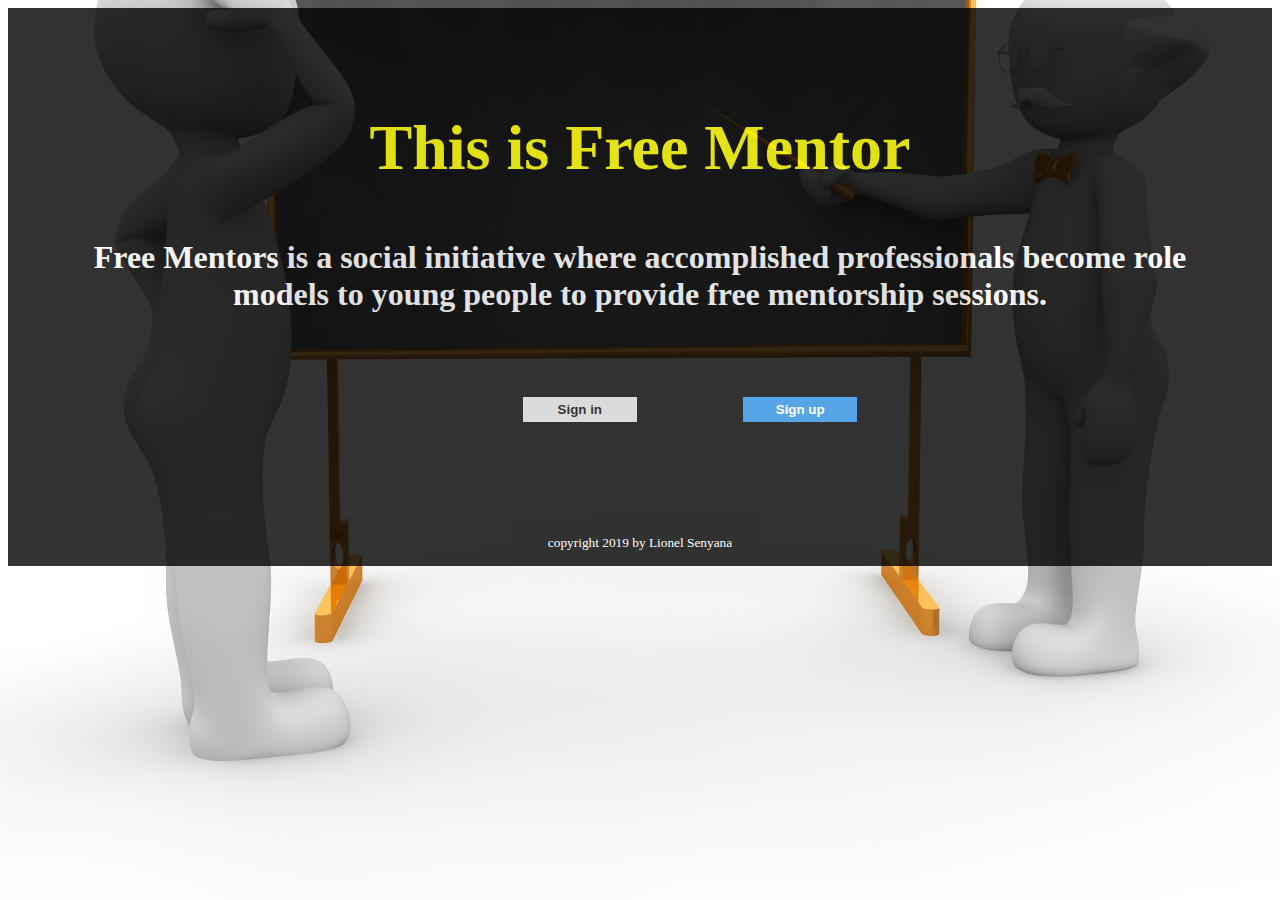
<file: UI/index.html>
<!DOCTYPE html>
<html lang="en">

<head>
  <link rel="stylesheet" type="text/css" href="../UI/css/app.css">
  
</head>

<body>
  <div class="indexContainer">
    <div class="grid-container">
      <div class="item1">
        <h2>This is Free Mentor</h2>
        <h5>Free Mentors is a social initiative where accomplished professionals become role models to
          young people to provide free mentorship sessions.</h5>
      </div>
    </div>
    <div id="landingPageSection">
      <input class="signin" type="button" value="Sign in" id="signIn" onclick="processForSignin()" />
      <input class="signup" type="button" value="Sign up" id="signUp" onclick="processForSignup()" />
    </div>
    <p id="footer">
      
        <small>
          copyright 2019 by Lionel Senyana
        </small>
      
    </p>
  </div>
  
  <script src="../UI/js/freementor.js"></script>
</body>

</html>
</file>
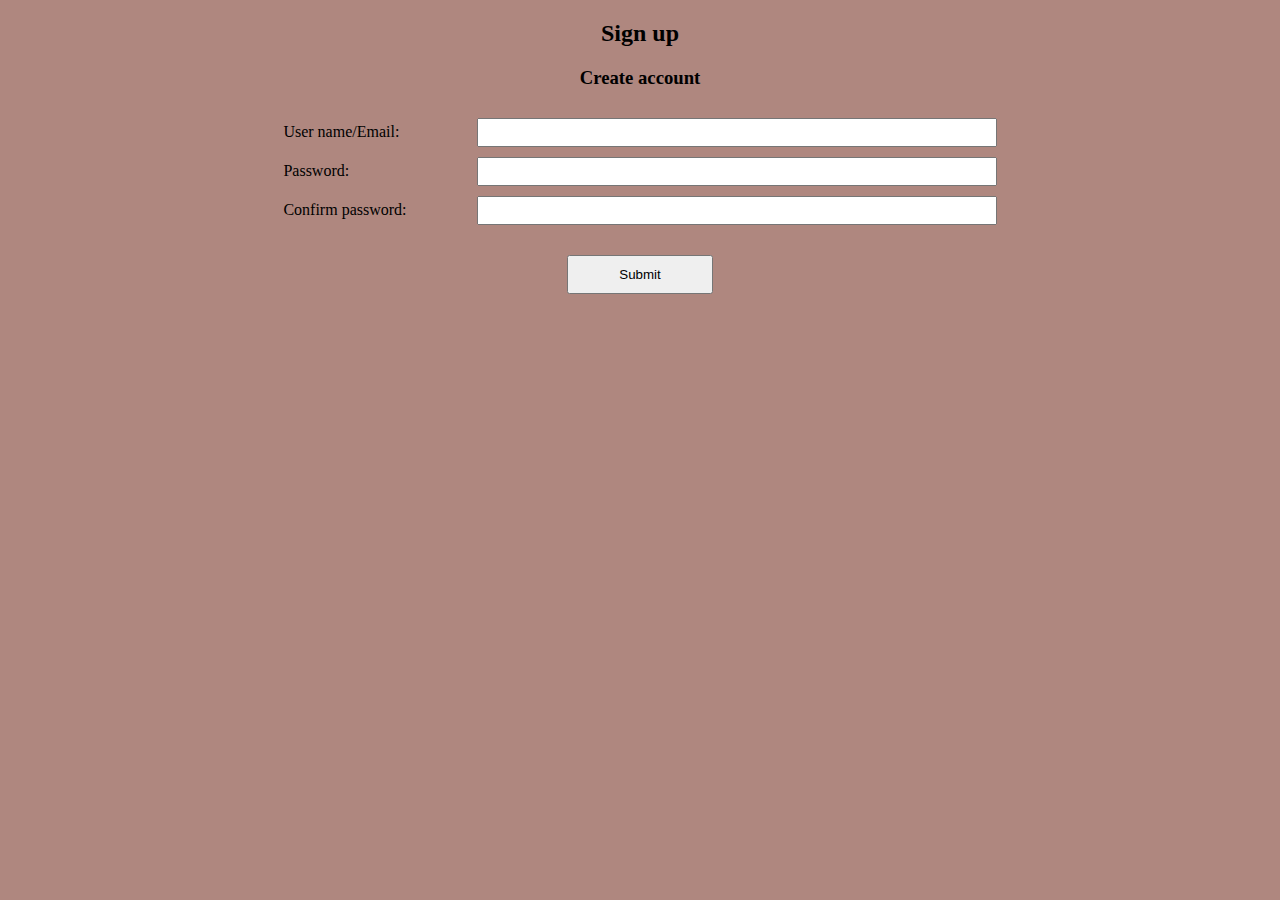
<file: html/signup.html>
<!DOCTYPE html>
<html lang="en">

<head>
  <style>
    body {
      background-color: #AF877F;
    }

    h2 {
      color: solid black;
      text-align: center;
    }

    h3 {
      color: solid grey;
      text-align: center;
    }

    label,
    input {
      display: inline-block;
    }

    label {
      width: 15%;
      text-align: left;
    }

    input {
      width: 40%;
      margin-top: 10px;
      padding: 5px 5px;
    }

    button {
      margin-top: 30px;
      text-align: center;
      padding: 10px 50px;
    }

    #formSection {
      text-align: center;
    }
  </style>

  <script>
    function validateAndSubmit() {
      var userNameEmail = document.getElementById("userNameEmail").value;
      if (!userNameEmail) {
        alert("Missing User Name as Email");
        return false;
      } else if (!userNameEmail.includes("@")) {
        alert("Your email is missing'@'");
        return false;
      }
      var password = document.getElementById("password").value;
      var confirmPassword = document.getElementById("confirmPassword").value;
      if (!password) {
        alert("Missing password");
        return false;
      } else if (!confirmPassword) {
        alert("Missing confirmation");
        return false;
      } else if (password !== confirmPassword) {
        alert("password doesn't match");
        return false;
      }
      var password = document.getElementById("password").value;
      if (checkPassword(password) == false) {
        return false;
      }
      /*
       * TODO: Should be submitting to back-end.
       * However, because the back-end is not available yet, let's assume that all admins
       * will have an email that starts with admin followed by a a number
       */
      var freeMentorAppUser = null;
      
      // // // This is used to temporarily clear the local storage, while waiting for back-end to be implemented:
      // localStorage.removeItem('user');
      // localStorage.removeItem('mentor');
      // localStorage.removeItem('admin');

      var profile = {};
      profile.email = userNameEmail;
      profile.password = password;

      if(userNameEmail.startsWith('admin')) {
        localStorage.setItem('admin', JSON.stringify(profile));
      }
      else {
        localStorage.setItem('user', JSON.stringify(profile));
      }     
      window.location.assign("all-users.html");
      // return true; // TODO: this will signal for the form to submit. Comming up later on...
    }

    function checkPassword(password) {
      if (!password) {
        alert("Missing Password");
        return false;
      }
      if (password.length < 6) {
        alert("Password should be at least 6 characters");
        return false;
      }
      return true;
    }
  </script>
</head>

<body>
  <div id="formSection">
    <h2>Sign up</h2>
    <h3>Create account</h3>
    <form>
      <label>User name/Email:</label>
      <input type="text" id="userNameEmail">
      <br>
      <label>Password:</label>
      <input type="password" id="password">
      <br>
      <label>Confirm password:</label>
      <input type="password" id="confirmPassword">
      <br>
      <!-- Once the back-end is ready, the submit will be restored:
    <button onclick="validateAndSubmit()" type="submit" id="submit">Submit</button>
  -->
      <button onclick="validateAndSubmit()" type="button" id="submit">Submit</button>
    </form>
  </div>
</body>

</html>
</file>
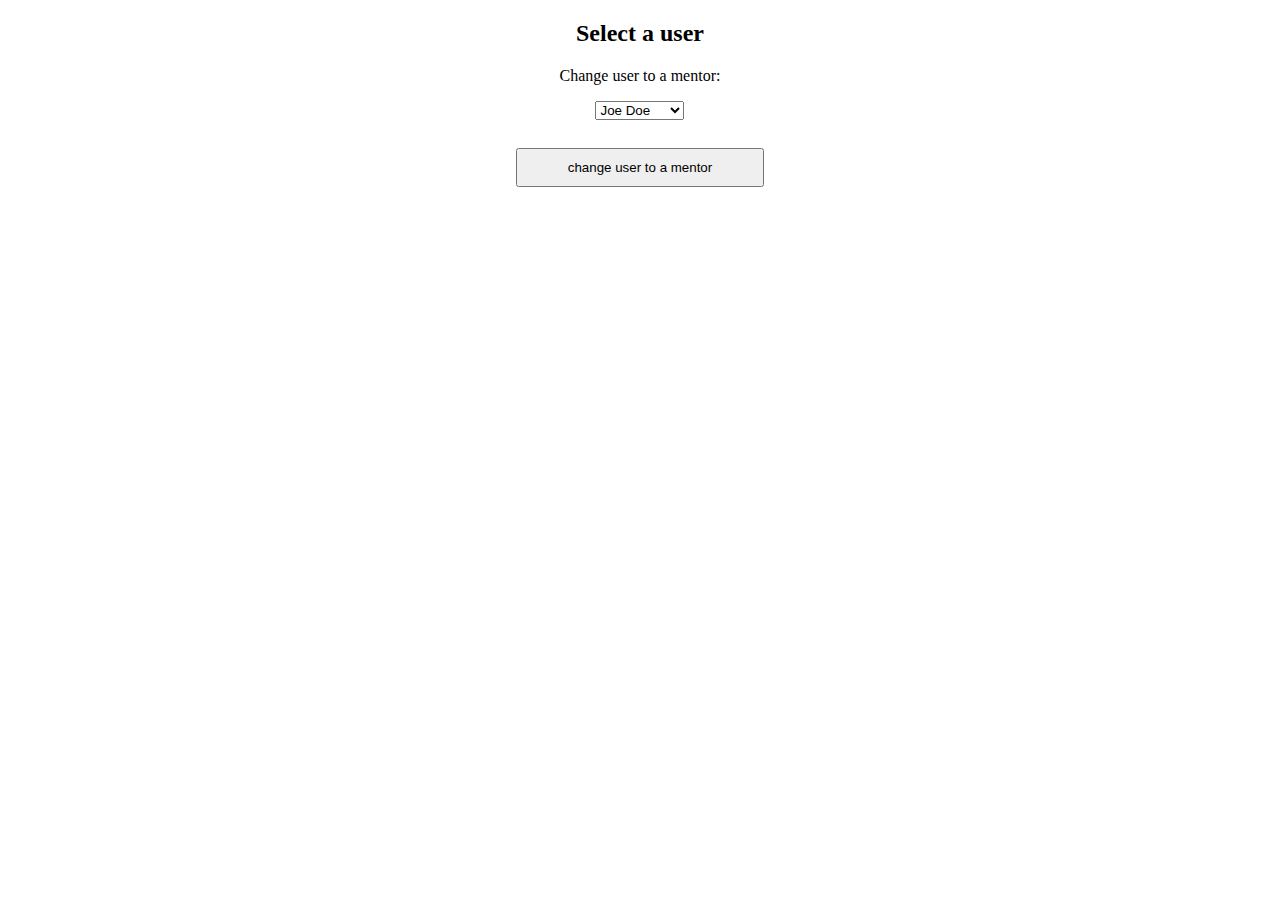
<file: UI/html/admin-change-user-type.html>
<!DOCTYPE html>
<html lang="en">

<head>
      <style>
            body {
                  background-color: white;
            }

            h2 {
                  color: solid black;
                  text-align: center;
            }

            p {
                  color: solid grey;
                  text-align: center;
            }

            form,
            button {
                  display: inline-block;
            }

            form {
                  color: grey;
            }

            button {
                  margin-top: 10px;
                  padding: 10px 50px;
            }

            #actionSection {
                  text-align: center;
            }
      </style>
      <script>
            /*
             * Since we do not have back-end let's assume 
             * some hard-coded users for now.  We will
             * replace once back-end is available
             */
            var allUsers = [
                  "Joe Doe",
                  "Jane Smith"
            ];

            function changeToMentor() {
                  var user = localStorage.getItem("user");
                  if(user) {
                        localStorage.removeItem("user");
                        localStorage.setItem("mentor", user);
                  }
            }
      </script>
</head>

<body>
      <div id="actionSection">
            <h2>Select a user</h2>
            <p>Change user to a mentor:</p>
            <form action="">
                  <select name="users">
                        <option value="">Joe Doe</option>
                        <option value="">Jane Smith</option>
                        <option value=""></option>
                  </select>
                  <br><br>
                  <button id="submit" onclick="changeToMentor()">change user to a mentor</button>
            </form>
      </div>
      <div id="usersSection">
      </div>
</body>

</html>
</file>
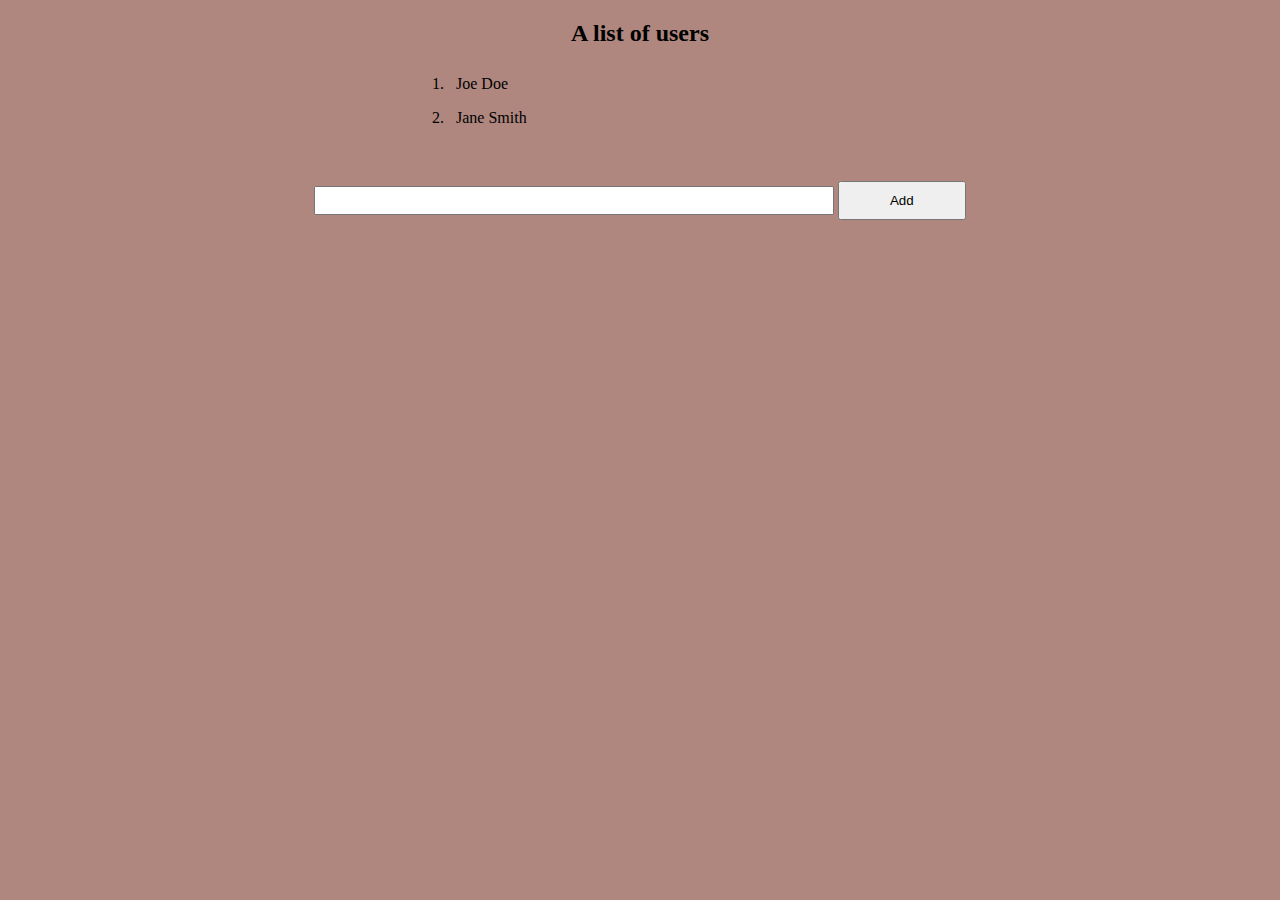
<file: UI/html/admin-list-users.html>
<!DOCTYPE html>
<html lang="en">

<head>
      <style>
            body {
                  background-color: #AF877F;
            }

            h2 {
                  text-align: center;
            }

            ol li {
                  list-style-type: Times-Newroman;
                  margin-left: 400px;
                  padding: 8px;
            }

            form {
                  margin-left: 450px;
                  color: solid grey;
            }

            input,
            button {
                  display: inline-block;
            }

            input {
                  width: 40%;
                  margin-top: 10px;
                  padding: 5px 5px;
            }

            button {
                  margin-top: 30px;
                  padding: 10px 50px;
            }

            #listOfUsersSection {
                  text-align: center;
            }
      </style>
      <script>
            
            /*
             * Since we do not have back-end let's assume 
             * some hard-coded users for now.  We will
             * replace once back-end is available
             */
             var allUsers = [
                  "Joe Doe",
                  "Jane Smith"
            ];

            var orderListOfUsers = null;

            function populateUsers() {
                  // alert("About to load users");
                  if (allUsers) {
                        orderListOfUsers =
                              document.createElement('ol');

                        for (var i = 0; i < allUsers.length; i++) {
                              var currentUserElment =
                                    document.createElement('li');
                              currentUserElment.appendChild(
                                    document.createTextNode(allUsers[i]));
                              orderListOfUsers.appendChild(currentUserElment);
                        }
                        document.getElementById("usersSection").appendChild(orderListOfUsers);
                  }
            }

            function addUser() {
                  var fullName =
                        document.getElementById("name").value;
                  if (!fullName) {
                        alert("Name cannot be empty");
                  } else {
                        var names = fullName.split(" ");
                        if (!names || names.length < 2) {
                              alert("First Name and Last Name required");
                        } else {
                              document.getElementById("usersSection").removeChild(orderListOfUsers);
                              allUsers.push(fullName);
                              populateUsers();
                              document.getElementById("name").value = "";
                        }
                        return false;
                  }
                  return false;
            }
      </script>
</head>

<body onload="populateUsers()">
      <div>
            <h2>A list of users</h2>

            <div id="usersSection">
            </div>
            <div id="listOfUsersSection">
                  <!--<form>-->
                  <input type="name" id="name" />
                  <button id="add" value="Add" onclick=addUser()>Add</button>
                  <!--</form> -->
            </div>
      </div>
</body>

</html>
</file>
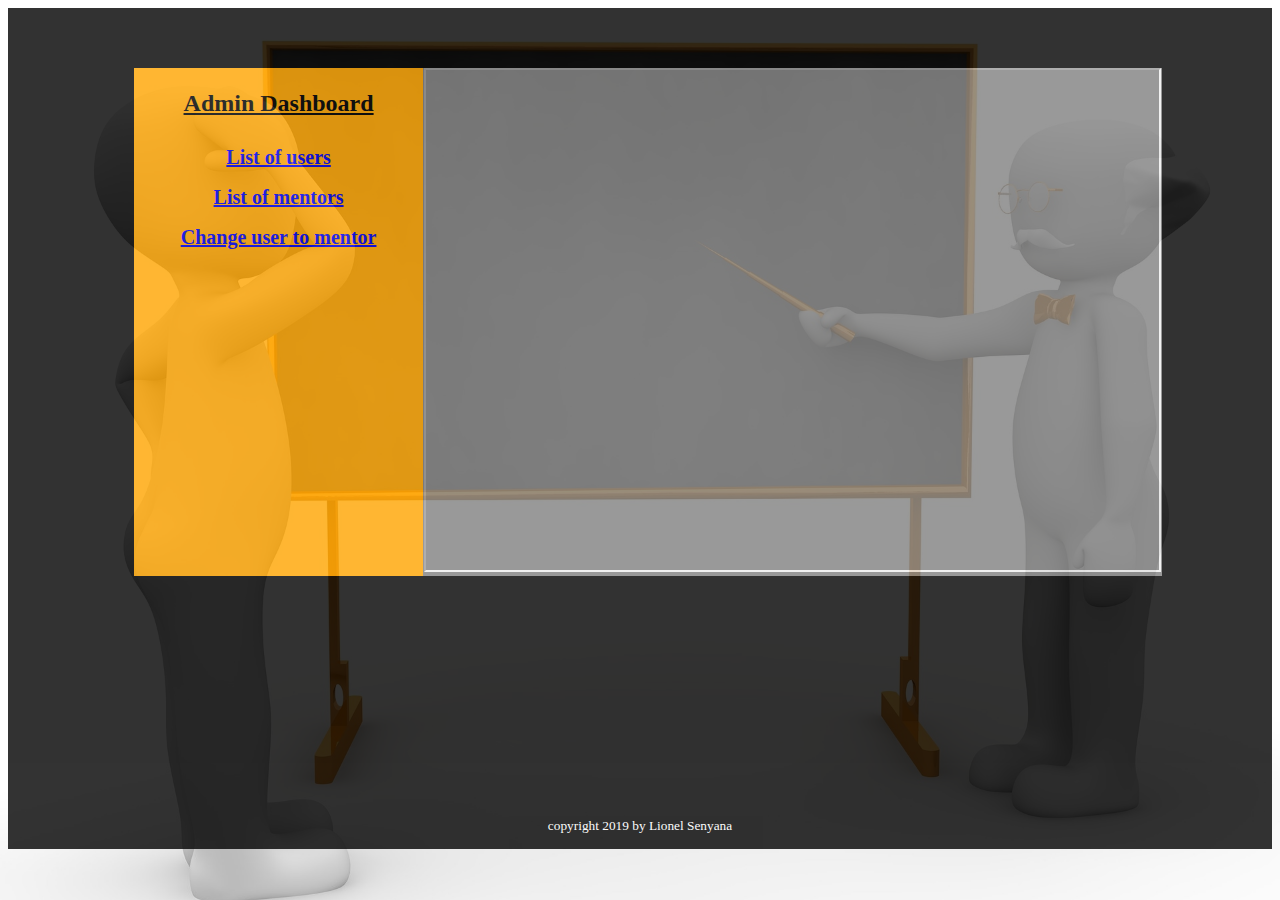
<file: UI/html/admin.html>
<!DOCTYPE html>
<html lang="en">

<head>
      <style>
            body {
                  background-image: url("../assets/image_background.jpg");
                  background-size: cover;
                  background-position: center;
                  
            }

            h2 {
                  color: solid black;
                  text-align: center;
                  text-decoration: underline
            }
            p {
                  text-align: center;
            }
            .description {
                  margin-top: 10px;
                  width: 65%;
                  height: auto;
                  background-color: grey;
                  margin-bottom: 220px;
                  padding-bottom: 0px; 
            }
            .description iframe{
                  width: 99%;
                  height: 500px;
            }
            input {
                  width: 200px;
                  margin-top: 30px;
                  padding: 5px 5px;
            }
            .container {
                  background-color: black;
                  opacity: 0.8;
                  padding-top: 50px;
                  padding-bottom: 20px;
                  text-align: center;
                  height: auto;
                  width:90%;
                  display: flex;
                  padding-left: 10%;
            }
            #inputSection {
                  margin-top: 10px;
                  border: 2px solid orange;
                  width: 25%;
                  height: auto;
                  background-color: orange;
                  margin-bottom: 220px;
                  padding-bottom: 20px;
            }
            
            .vertical-menu a{
                  padding: 2px 30px;
                  line-height: 40px; 
                  font-size: 20px;
                  font-weight: bold;        
            }
            #footer {
                  text-align: center;
                  color: white;
                  padding-bottom: 15px;
                  background-color: black;
                  opacity: 0.8;
                  margin-top:-0.5px;
                  width: 100%;
            }

      </style>
      <script>
            function processListOfUsers() {
                  window.location.assign("admin-list-users.html");
            }

            function processListOfMentors() {
                  window.location.assign("admin-list-mentors.html");
            }

            function processChangeUserToMentor() {
                  window.location.assign("admin-change-user-type.html");
            }
      </script>
</head>

<body>
      <div class="container">
            <div id="inputSection">
                  <h2>Admin Dashboard</h2>
                  <div class="vertical-menu">
                        <a href="admin-list-users.html" target="content">
                              List of users
                        </a>
                        <br/>
                        <a href="admin-list-mentors.html" target="content">
                              List of mentors
                        </a>
                        <br/>
                        <a href="admin-change-user-type.html" target="content">
                              Change user to mentor
                        </a>
                        <br>
                  </div>
            </div>
            <div class="description"><iframe name="content"></iframe> 
            </div>
      </div>
      <p id="footer">
            
                  <small>
                        copyright 2019 by Lionel Senyana
                  </small>
            </p>
</body>

</html>
</file>
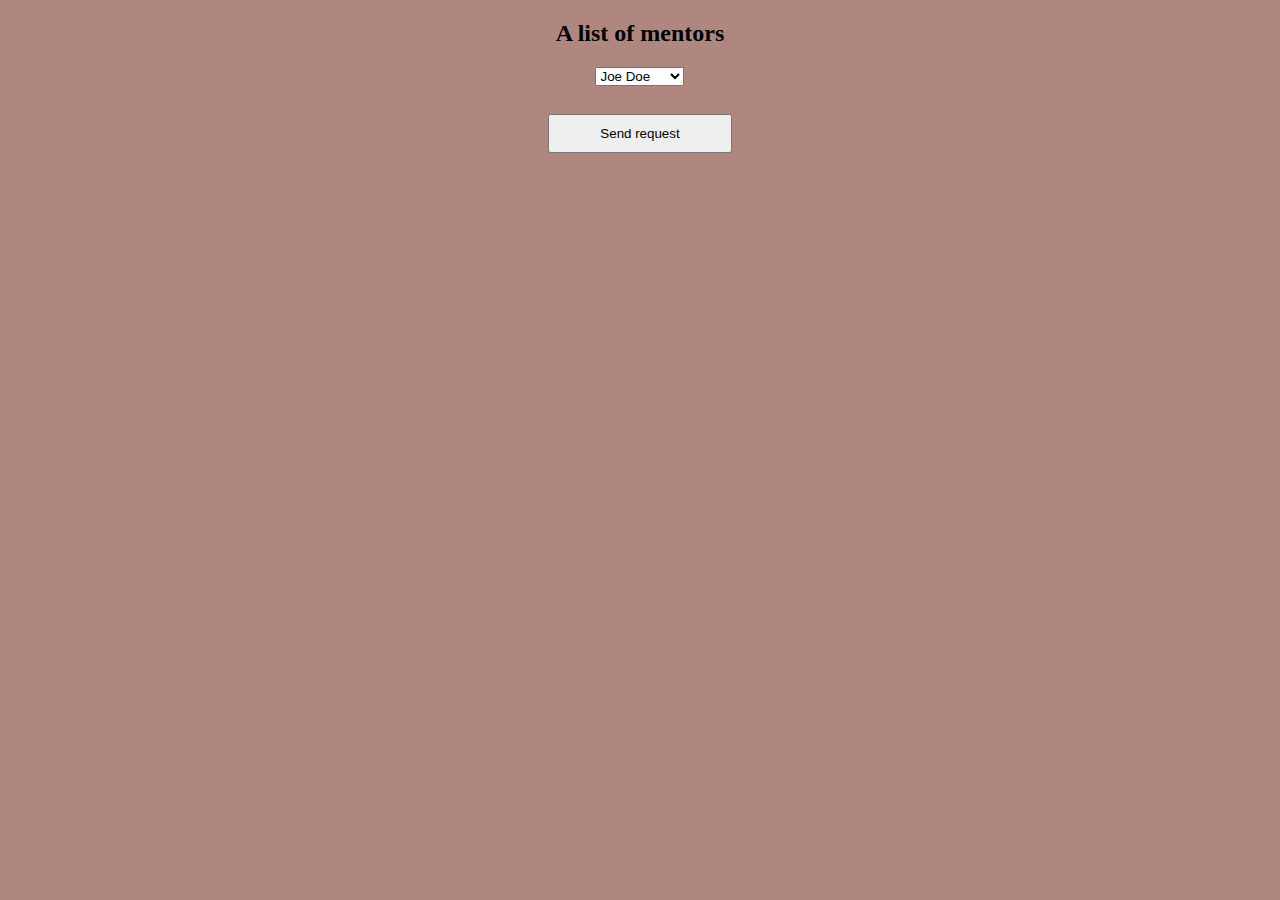
<file: UI/html/create-mentorship-session.html>
<!DOCTYPE html>
<html lang="en">

<head>
      <style>
            body {
                  background-color: #AF877F;
            }

            h2 {
                  text-align: center;
            }

            form,
            button {
                  display: inline-block;
            }

            form {
                  color: grey;
            }

            button {
                  margin-top: 10px;
                  padding: 10px 50px;
            }

            #actionSection {
                  text-align: center;
            }
      </style>
      <script>
            /*
             * Since we do not have back-end let's assume 
             * some hard-coded mentors for now.  We will
             * replace once back-end is available
             */
            var allMentors = [
                  "Joe Doe",
                  "Jane Smith"
            ];
            function sendMentorshipRequest() {
                  // let's assume the mentors variable is coming from back-end
                  if (allMentors) {
                        var orderListOfMentors =
                              document.createElement('ol');

                        for (var i = 0; i < allMentors.length; i++) {
                              var currentMentorElment =
                                    document.createElement('li');
                              currentMentorElment.appendChild(
                                    document.createTextNode(allMentors[i]));
                              orderListOfMentors.appendChild(currentMentorElment);
                        }
                        document.getElementById("mentorsSection").appendChild(orderListOfMentors);
                  }
            }
      </script>
</head>

<body>
      <div id="actionSection">
            <h2>A list of mentors</h2>
            <form action="">
                  <select name="users">
                        <option value="">Joe Doe</option>
                        <option value="">Jane Smith</option>
                  </select>
                  <br><br>

                  <button id="sendRequest" onclick=sendMentorshipRequest()>Send request</button>
      </div>
      <div id="mentorsSection">
      </div>
</body>

</html>
</file>
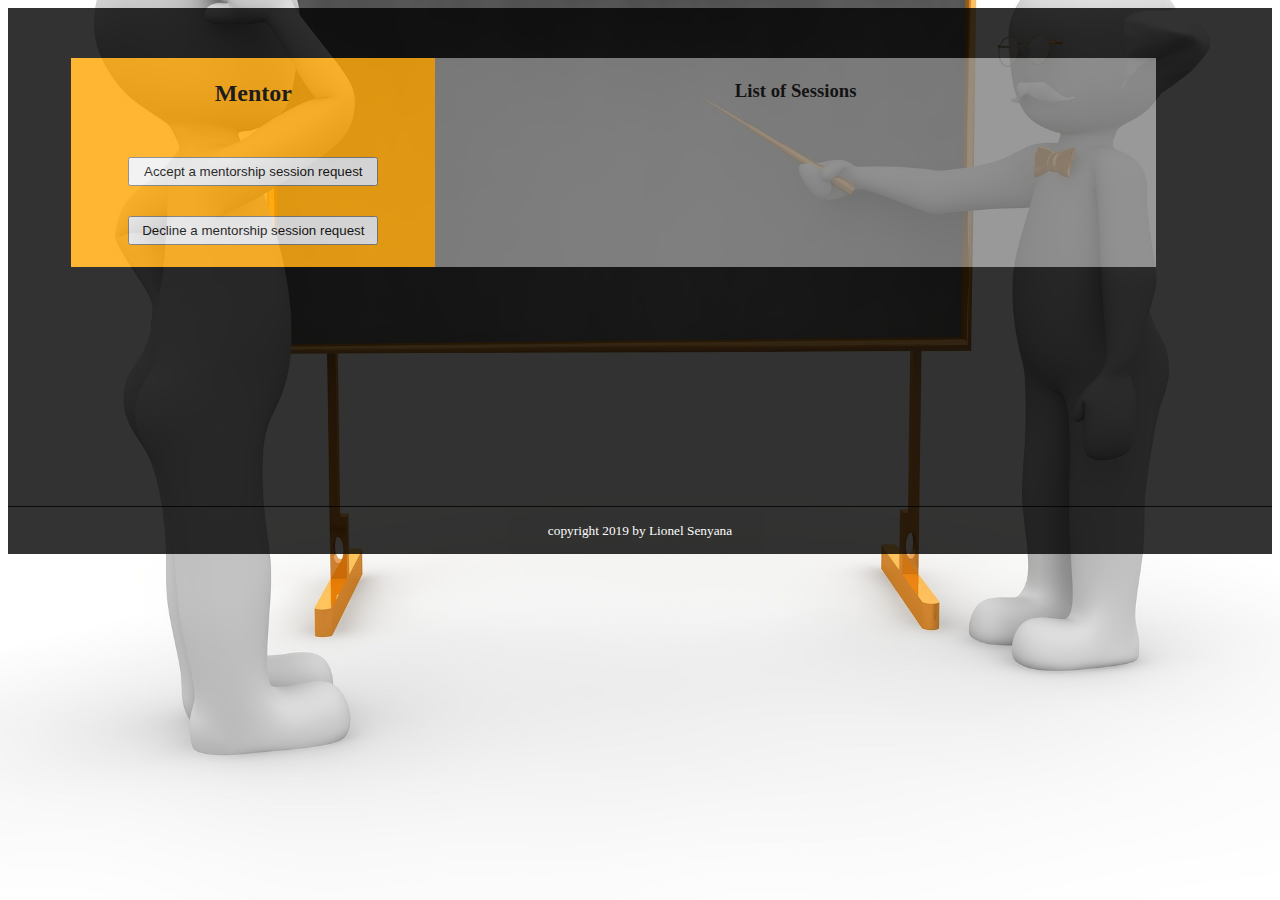
<file: UI/html/mentor.html>
<!DOCTYPE html>
<html lang="en">

<head>
      <style>
            body {
                  background-image: url("../assets/image_background.jpg");
                  background-size: cover;
                  background-position: center;
            }

            h2 {
                  color: solid black;
                  text-align: center;
            }
            h3{
                  text-align: center;
                  margin-top: 3%;
            }
            .container {
                  background-color: black;
                  opacity: 0.8;
                  padding-top: 50px;
                  padding-bottom: 20px;
                  padding-left: 5%;
                  text-align: center;
                  height: auto;
                  width:95%;
                  display: flex;
                  
            }

            input {
                  width: 250px;
                  margin-top: 30px;
                  padding: 5px 5px;
            }
            .description{
                  
                  width: 60%;
                  height: auto;
                  background-color: grey;
                  margin-bottom: 220px;
                  padding-bottom: 0px;
            }

            #inputSection {
                  text-align: center;
                  border: 2px solid orange;
                  width: 30%;
                  background-color: orange;
                  display: inline-block;
                  margin-bottom: 220px;
                  padding-bottom:20px;
            }
            #footer {
                  text-align: center;
                  color: white;
                  padding-top: 15px;
                  padding-bottom: 15px;
                  background-color: black;
                  opacity: 0.8;
                  margin-top:-0.5px;
                  width: 100%;
            }
      </style>
      <script>
            function processAcceptMentorshipSession() {
                  window.location.assign("");
            }

            function processDeclineMentorshipSession() {
                  window.location.assign("");
            }
      </script>
</head>

<body>
            <div class="container">
                  <div id="inputSection">
                        <h2>Mentor</h2>
            
                        <input type="button" id="acceptMentorshipSession" value="Accept a mentorship session request"
                              onclick="processAcceptMentorshipSession()" />
                        <br>
                        <input type="button" id="declineMentorshipSession" value="Decline a mentorship session request"
                              onclick="processDeclineMentorshipSession()" />
                  </div>
                  <div class="description"><h3>List of Sessions<h3>
                  </div>
                  
            </div>
            <p id="footer">
            
                        <small>
                              copyright 2019 by Lionel Senyana
                        </small>
                  </p>
         
                 
      
</body>

</html>
</file>
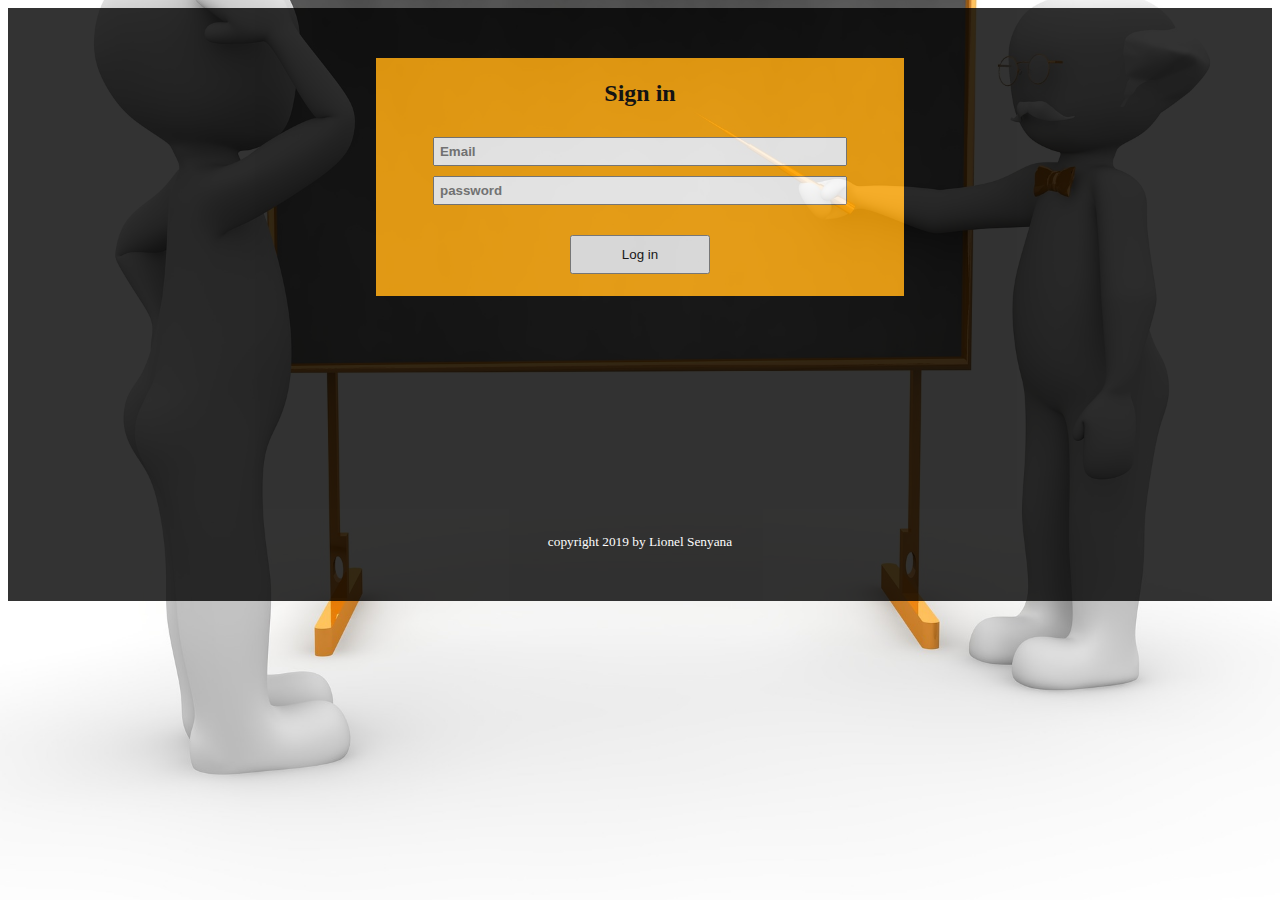
<file: UI/html/signin.html>
<!DOCTYPE html>
<html lang="en">

<head>
  <style>
    body {
      background-image: url("../assets/image_background.jpg");
      background-size: cover;
      background-position: center;
    }

    h2 {
      color: solid black;
      text-align: center;
    }
    .container {
      background-color: black;
      opacity: 0.8;
      padding-top: 50px;
      padding-left: 50px;
      padding-right: 50px;
      padding-bottom: 20px;
      text-align: center;
    }
    #loginSection {
      text-align: center;
      border: 2px solid orange;
      width: 45%;
      background-color: orange;
      display: inline-block;
      margin-bottom: 220px;
    }

    label,
    input {
      display: inline-block;
    }

    label {
      width: 15%;
      text-align: left;
    }

    input {
      width: 400px;
      margin-top: 10px;
      padding: 5px 5px;
      font-weight: bold;
    }
    #footer {
      text-align: center;
      color: white;
      padding-bottom: 15px;
    }
    button {
      margin-top: 30px;
      text-align: center;
      padding: 10px 50px;
      margin-bottom: 20px;
    }
  </style>

  <script>
    function validateAndSubmit() {
      var userNameEmail = document.getElementById("userNameEmail").value;
      if ( ! userNameEmail) {
        alert("Missing User Name as Email");
        return false;
      } else if ( ! userNameEmail.includes("@")) {
        alert("Your email is missing'@'");
        return false;
      } 

      var password =
        document.getElementById("password").value;
      if ( ! password) {
        alert("Missing Password");
        return false;
      } 

      /*
       * prepare and make RESTful AJAX call for user sign in:
       */
       var xhttp = new XMLHttpRequest();
      xhttp.onreadystatechange = function() {
        if(this.readyState == 4) { // Response came back when ready state is 4
          if (this.status == 200) { // Response came back with success, user is successfully logged in
            console.log("Message after user sign in: <" + this.responseText + ">");
            var userSignedIn = JSON.parse(this.responseText);
            if(userSignedIn && userSignedIn.status == 200) {
              localStorage.setItem("token", userSignedIn.data.token);
              window.location.assign("all-users.html");
            }
          } else if(this.status == 401) {
            alert("Invalid credentials");
          }
        }
      };

      xhttp.open("POST", "/api/v1/auth/signin", true);
      xhttp.setRequestHeader("Content-type", "application/json");

       /*
       * Follows JSON request object as indicated on page 13 of ADC pdf document.
       * For now, this project is considering a few fields but others will be added later.
       * Request format as indicated:
       * {
       *  "firstName": String,
       *  "lastName": String,
       *  "email": String,
       *  "password": String,
       *  "address": String,
       *  "bio": String,
       *  "occupation": String,
       *  "expertise": String,
       *  ...
       * }
       */
      var newUser = {};
      newUser.email = userNameEmail;
      newUser.password = password;

      xhttp.send(JSON.stringify(newUser));
    }
  </script>
</head>

<body>
  <div class="container">
    <div id="loginSection">
      <h2>Sign in</h2>
      <form>
        <input type="text" placeholder="Email" id="userNameEmail">
        <br>
        <input type="password" placeholder="password" id="password">
        <br>
        <button onclick=validateAndSubmit() type="button" id="logIn">Log in</button>
      </form>
    </div>
    <p id="footer">
      
        <small>
          copyright 2019 by Lionel Senyana
        </small>
      
    </p>
  </div>
</body>

</html>
</file>
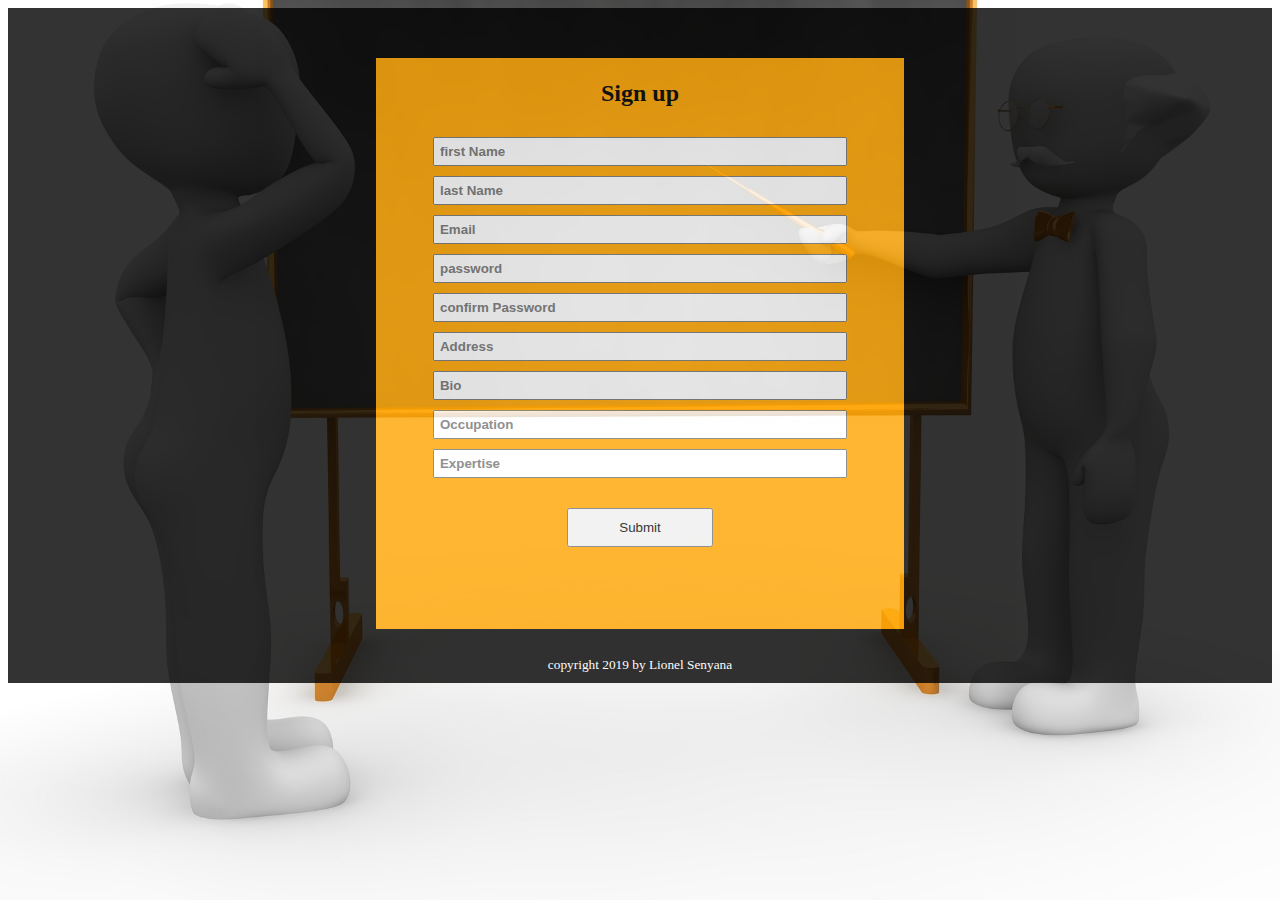
<file: UI/html/signup.html>
<!DOCTYPE html>
<html lang="en">

<head>
  <style>
    body {
      background-image: url("../assets/image_background.jpg");
      background-size: cover;
      background-position: center;
    }

    h2 {
      color: black;
      text-align: center;
    }
    .container {
      background-color: black;
      opacity: 0.8;
      padding-top: 50px;
      padding-left: 50px;
      padding-right: 50px;
      padding-bottom: 0px;
      text-align: center;
    }
    #footer {
  text-align: center;
  color: white;
  padding-bottom: 10px
    }
    label,

    input {
      display: inline-block;
    }

    label {
      width: 15%;
      text-align: left;
      color: solid black;
    }

    input {
      width: 400px;
      margin-top: 10px;
      padding: 5px 5px;
      font-weight: bold;
    }

    button {
      margin-top: 30px;
      margin-bottom: 80px;
      text-align: center;
      padding: 10px 50px;
    }

    #formSection {
      text-align: center;
      border: 2px solid orange;
      width: 45%;
      background-color: orange;
      display: inline-block;
      margin-bottom: 10px

    }
  </style>

  <script>
    function validateAndSubmit() {
      var userNameEmail = document.getElementById("userNameEmail").value;
      if (!userNameEmail) {
        alert("Missing User Name as Email");
        return false;
      } else if (!userNameEmail.includes("@")) {
        alert("Your email is missing'@'");
        return false;
      }
      var password = document.getElementById("password").value;
      var confirmPassword = document.getElementById("confirmPassword").value;
      if (!password) {
        alert("Missing password");
        return false;
      } else if (!confirmPassword) {
        alert("Missing confirmation");
        return false;
      } else if (password !== confirmPassword) {
        alert("password doesn't match");
        return false;
      }
      // var password = document.getElementById("password").value;
      if (checkPassword(password) == false) {
        return false;
      }

      /*
       * prepare and make RESTful AJAX call for user sign up:
       */
      var xhttp = new XMLHttpRequest();
      xhttp.onreadystatechange = function() {
        if (this.readyState == 4) { // it is 4 when received response from server
          if(this.status == 200) {
            // Response came back with success, user is successfully registered
            console.log("Message after user sign up: <" + this.responseText + ">");
            var userSignedUp = JSON.parse(this.responseText);
            if(userSignedUp && userSignedUp.status == 201) {
              localStorage.setItem("token", userSignedUp.data.token);
              window.location.assign("all-users.html");
            }
          } else {
            console.log("Unable to complete sign up because: <" + this.responseText + ">");
            alert("Unable to complete sign up because: <" + this.responseText + ">");
          }
        } 
      };
      xhttp.open("POST", "/api/v1/auth/signup", true);
      xhttp.setRequestHeader("Content-type", "application/json");

      /*
       * Follows JSON request object as indicated on page 13 of ADC pdf document.
       * For now, this project is considering a few fields but others will be added later.
       * Request format as indicated:
       * {
       *  "firstName": String,
       *  "lastName": String,
       *  "email": String,
       *  "password": String,
       *  "address": String,
       *  "bio": String,
       *  "occupation": String,
       *  "expertise": String,
       *  ...
       * }
       */
      var newUser = {};
      newUser.email = userNameEmail;
      newUser.password = password;

      xhttp.send(JSON.stringify(newUser));
    }

    function checkPassword(password) {
      if (!password) {
        alert("Missing Password");
        return false;
      }
      if (password.length < 6) {
        alert("Password should be at least 6 characters");
        return false;
      }
      return true;
    }
  </script>
</head>

<body>
  <div class="container">
    <div id="formSection">
      <h2>Sign up</h2>
      <form>
        <input type="text" placeholder="first Name" id="firstName">
        <br>
        <input type="text" placeholder="last Name" id="lastName">
        <br>
        <input type="text" placeholder="Email" id="userNameEmail">
        <br>
        <input type="password" placeholder="password" id="password">
        <br>
        <input type="password" placeholder="confirm Password" id="confirmPassword">
        <br>
        <input type="text" placeholder="Address" id="userAddress">
        <br>
        <input type="text" placeholder="Bio" id="userBio">
        <br>
        <input type="text" placeholder="Occupation" id="userOccupation">
        <br>
        <input type="text" placeholder="Expertise" id="userExpertise">
        <br>
        <button onclick="validateAndSubmit()" type="button" id="submit">Submit</button>
      </form>
    </div>
    <p id="footer">
      
        <small>
          copyright 2019 by Lionel Senyana
        </small>
      
    </p>
  </div>
</body>

</html>
</file>
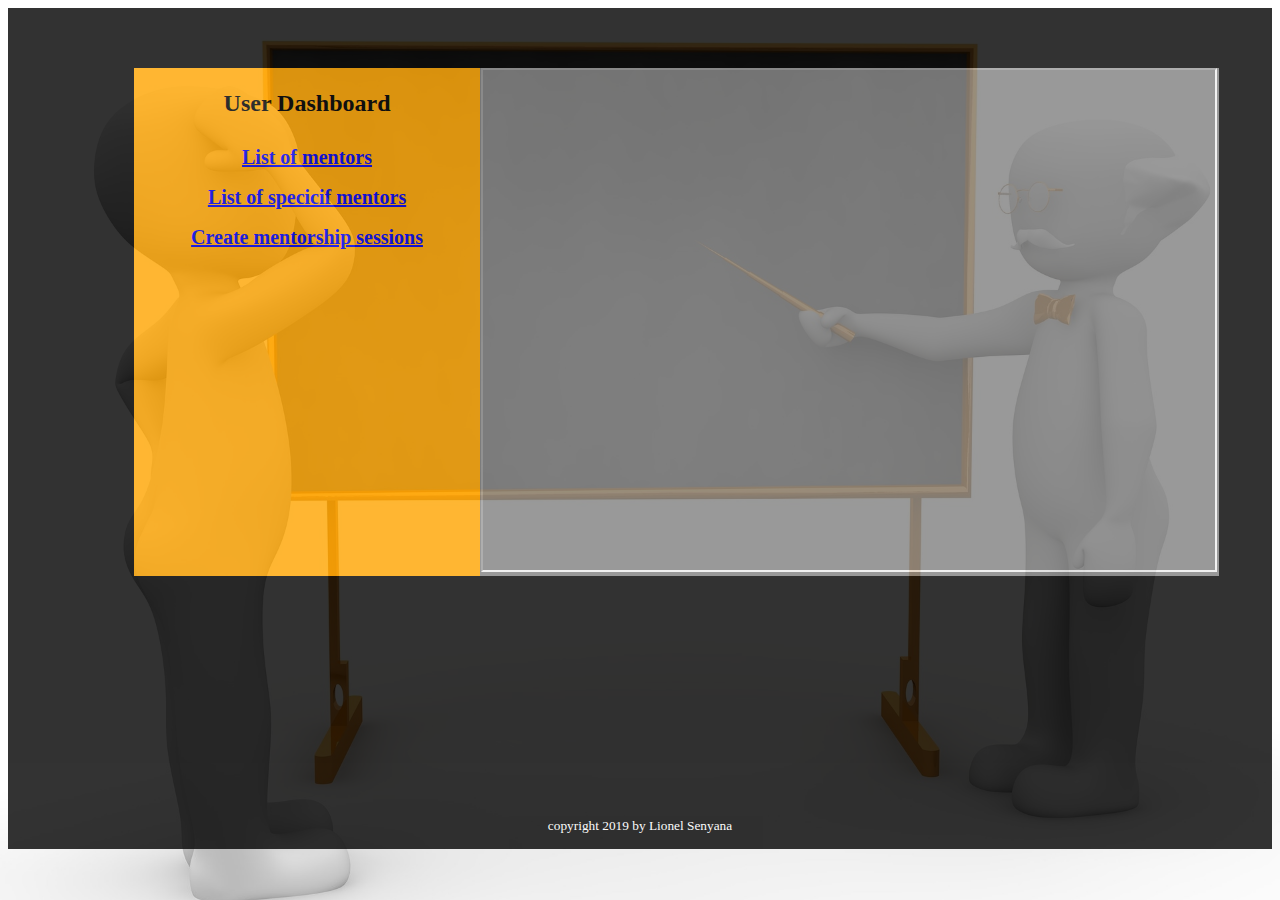
<file: UI/html/user.html>
<!DOCTYPE html>
<html lang="en">

<head>
  <style>
    body {
      background-image: url("../assets/image_background.jpg");
      background-size: cover;
      background-position: center;
    }

    h2 {
      color: solid black;
      text-align: center;
    }
    .container {
      background-color: black;
      opacity: 0.8;
      padding-top: 50px;
      padding-bottom: 20px;
      text-align: center;
      height: auto;
      width:90%;
      display: flex;
      padding-left: 10%;
    }
    .description {
      margin-top: 10px;
      width: 65%;
      height: auto;
      background-color: grey;
      margin-bottom: 220px;
      padding-bottom: 0px; 
    }
    .description iframe{
      width: 99%;
      height: 500px;
    }
    input {
      width: 30%;
      margin-top: 30px;
      padding: 5px 5px;
    }
    .vertical-menu a{
      padding: 2px 30px;
      line-height: 40px; 
      font-size: 20px;
      font-weight: bold;
    }

    #inputSection {
      margin-top: 10px;
      border: 2px solid orange;
      width: 30%;
      height: auto;
      background-color: orange;
      margin-bottom: 220px;
      padding-bottom: 20px;
    }
    #footer {
      text-align: center;
      color: white;
      padding-bottom: 15px;
      background-color: black;
      opacity: 0.8;
      margin-top:-0.5px;
      width: 100%;
    }
  </style>

  <script>
    function processViewMentors() {
      window.location.assign("view-mentors.html");
    }

    function processViewSpecificMentors() {
      window.location.assign("view-specific-mentor.html");
    }

    function processCreateMentorshipSession() {
      window.location.assign("create-mentorship-session.html");
    }
  </script>
</head>

<body>
  <div class="container">
    <div id="inputSection">
      <h2>User Dashboard</h2>
      <div class="vertical-menu">
        <a href="view-mentors.html" target="content">
          List of mentors
        </a>
        <br />
        <a href="view-specific-mentors.html" target="content">
          List of specicif mentors
        </a>
        <br />
        <a href="create-mentorship-session.html" target="content">
          Create mentorship sessions
        </a>
        <br>
      </div>
    </div>
    <div class="description"><iframe name="content"></iframe>
    </div>
  </div>
  <p id="footer">
            
      <small>
            copyright 2019 by Lionel Senyana
      </small>
</p>
</body>

</html>
</file>
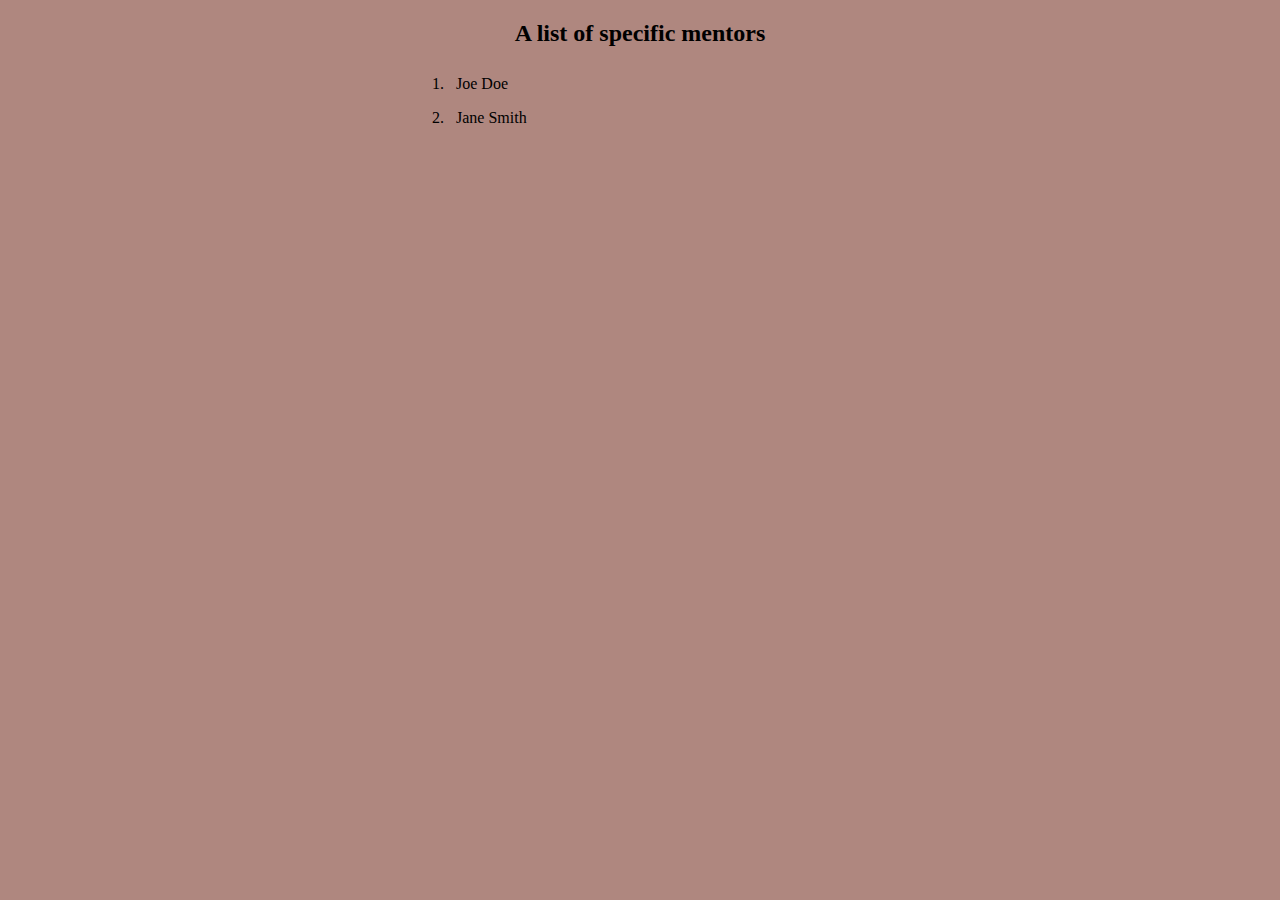
<file: UI/html/view-specific-mentors.html>
<!DOCTYPE html>
<html lang="en">

<head>
      <style>
            body {
                  background-color: #AF877F;
            }

            h2 {
                  text-align: center;
            }

            ol li {
                  list-style-type: Times-Newroman;
                  margin-left: 400px;
                  padding: 8px;
            }
      </style>
      <script>
            function populateSpecificMentors() {
                  /*
                   * Since we do not have back-end let's assume 
                   * some hard-coded specific mentors for now.  We will
                   * replace once back-end is available
                   */
                  var allSpecificMentors = [
                        "Joe Doe",
                        "Jane Smith"
                  ];
                  // let's assume the specific mentors variable is coming from back-end
                  if (allSpecificMentors) {
                        var orderListOfSpecificMentors =
                              document.createElement('ol');

                        for (var i = 0; i < allSpecificMentors.length; i++) {
                              var currentSpecificMentorElment =
                                    document.createElement('li');
                              currentSpecificMentorElment.appendChild(
                                    document.createTextNode(allSpecificMentors[i]));
                              orderListOfSpecificMentors.appendChild(currentSpecificMentorElment);
                        }
                        document.getElementById("specificMentorsSection").appendChild(orderListOfSpecificMentors);
                  }
            }
      </script>
</head>

<body onload="populateSpecificMentors()">
      <form>
            <div>
                  <h2>A list of specific mentors</h2>

                  <div id="specificMentorsSection">
                  </div>
            </div>
      </form>
</body>

</html>
</file>
<file: UI/css/app.css>
body {
  background-image: url("/UI/assets/image_background.jpg");
  background-size: cover;
  background-position: center;
}
.indexContainer {
background-color: black;
opacity: 0.8;
padding-top: 50px;
padding-left: 50px;
padding-right: 50px;
}
h2 {
  color: yellow;
  text-align: center;
  font-size: 400%;
}
h5 {
  color:white;
  text-align: center;
  font-size: 200%;
}
#footer {
  
  text-align: center;
  color: white;
  padding-bottom: 15px
}

input {
  width: 10%;
  margin-top: 30px;
  margin-left: 100px;
  margin-bottom: 30px;
  padding: 5px 5px;
  background-color: lightgrey;
  border: 1px solid black;
}
.signin{
  color: solid black;
  font-weight: bold;
}
.signup{
  background-color: rgb(43, 142, 223);
  color:white;
  font-weight: bold;
}

#landingPageSection {
  text-align: center;
  margin-bottom: 80px
}
</file>
